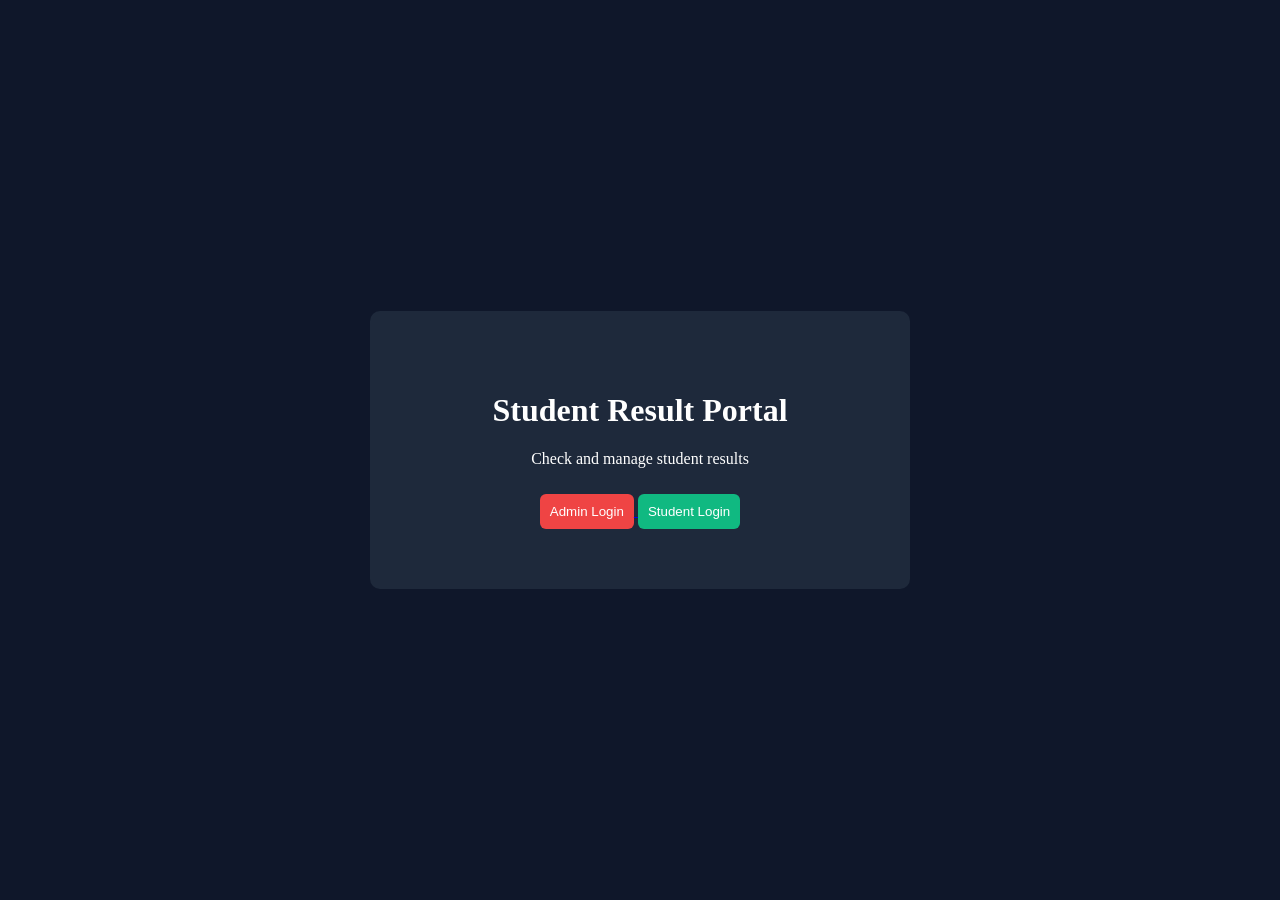
<file: index.html>
<!DOCTYPE html>
<html>
<head>

<title>Student Result Portal</title>

<link rel="stylesheet" href="css/style.css">

</head>

<body>

<div class="home">

<h1>Student Result Portal</h1>

<p>Check and manage student results</p>

<div class="buttons">

<a href="admin.html">
<button class="admin-btn">Admin Login</button>
</a>

<a href="student.html">
<button class="student-btn">Student Login</button>
</a>

</div>

</div>

</body>
</html>
</file>
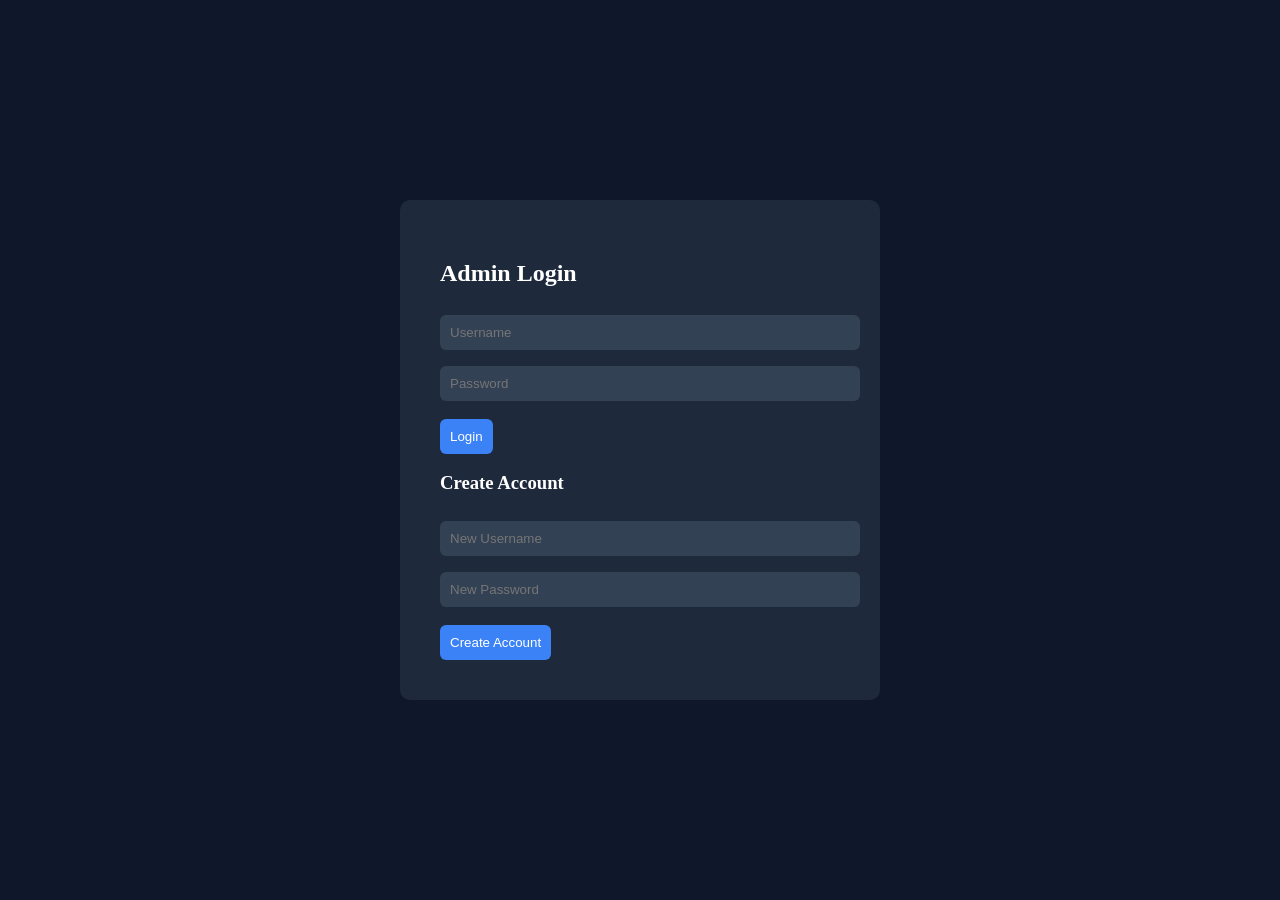
<file: admin.html>
<!DOCTYPE html>
<html>
<head>

<title>Admin Login</title>

<link rel="stylesheet" href="css/style.css">

</head>

<body>

<div class="container">

<h2>Admin Login</h2>

<input id="username" placeholder="Username">

<input id="password" type="password" placeholder="Password">

<button onclick="loginAdmin()">Login</button>

<h3>Create Account</h3>

<input id="newUser" placeholder="New Username">

<input id="newPass" type="password" placeholder="New Password">

<button onclick="createAdmin()">Create Account</button>

</div>

<script src="js/script.js"></script>

</body>
</html>
</file>
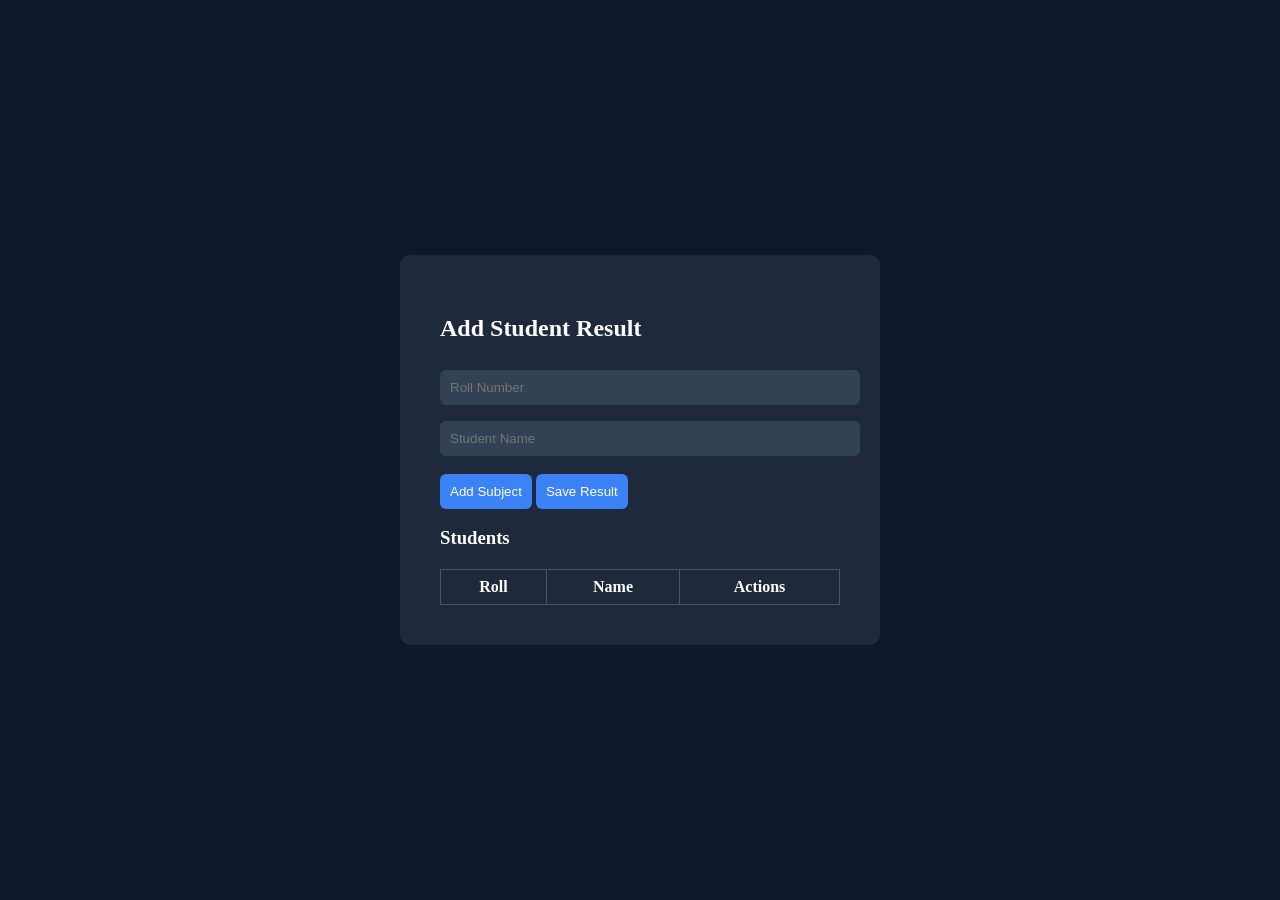
<file: dashboard.html>
<!DOCTYPE html>
<html>
<head>

<title>Admin Dashboard</title>

<link rel="stylesheet" href="css/style.css">

</head>

<body>

<div class="container">

<h2>Add Student Result</h2>

<input id="roll" placeholder="Roll Number">

<input id="name" placeholder="Student Name">

<div id="subjects"></div>

<button onclick="addSubject()">Add Subject</button>

<button onclick="saveStudent()">Save Result</button>

<h3>Students</h3>

<table id="studentTable">

<thead>

<tr>
<th>Roll</th>
<th>Name</th>
<th>Actions</th>
</tr>

</thead>

<tbody></tbody>

</table>

</div>

<script src="js/script.js"></script>

</body>
</html>
</file>
<file: css/style.css>
body{
font-family:Segoe UI;
background:#0f172a;
color:white;
display:flex;
justify-content:center;
align-items:center;
height:100vh;
margin:0;
}

.home{
text-align:center;
background:#1e293b;
padding:60px;
border-radius:10px;
width:420px;
}

.container{
background:#1e293b;
padding:40px;
border-radius:10px;
width:400px;
}

input{
width:100%;
padding:10px;
margin:8px 0;
border:none;
border-radius:6px;
background:#334155;
color:white;
}

button{
padding:10px;
border:none;
border-radius:6px;
margin-top:10px;
cursor:pointer;
color:white;
background:#3b82f6;
}

button:hover{
background:#2563eb;
}

.admin-btn{
background:#ef4444;
}

.student-btn{
background:#10b981;
}

table{
width:100%;
margin-top:20px;
border-collapse:collapse;
}

table th,table td{
border:1px solid #475569;
padding:8px;
text-align:center;
}
</file>
